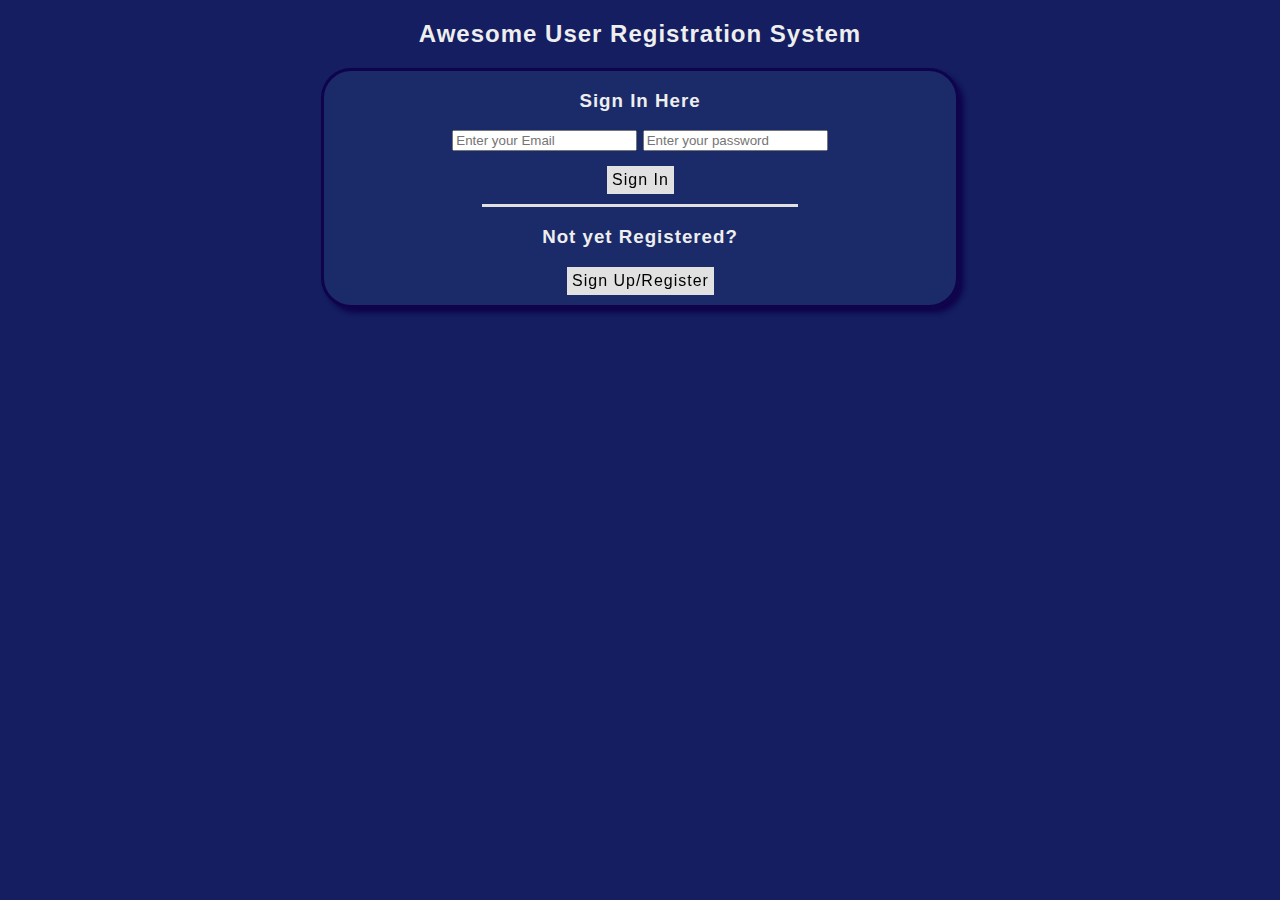
<file: users/index.html>
<!DOCTYPE html>
<html lang="en">
<head>
    <meta charset="UTF-8">
    <meta http-equiv="X-UA-Compatible" content="IE=edge">
    <meta name="viewport" content="width=device-width, initial-scale=1.0">
    <title>User Registration System</title>
    <link rel="stylesheet" href="styles/style.css">
</head>

<body>
    <h2>Awesome User Registration System</h2>
    <!-- add a login view-->
    <div id="alertError" class="hide">Invalid Credentials! Try Again..</div>
    <!-- <form id="sign-in">         -->
        <div id="sign-in">
            <div>                
                <h3>Sign In Here</h3>
                <input type="email" placeholder="Enter your Email" id="txtEmail">
                <input type="password" placeholder="Enter your password" id="txtPassword">
                <br>
            <a class="btn" id="signInBtn">Sign In</a>
            <br>  
            </div>
            
            <hr>
            <h3>Not yet Registered?</h3>
            <a href="register.html" class="btn signUp-btn">Sign Up/Register</a>

        </div>
    <!-- </form> -->
    <script src="https://code.jquery.com/jquery-3.6.0.min.js
    "></script>
    <script src="scripts/storeManager.js"></script>
    <script src="scripts/login.js"></script>
</body>
</html>
</file>
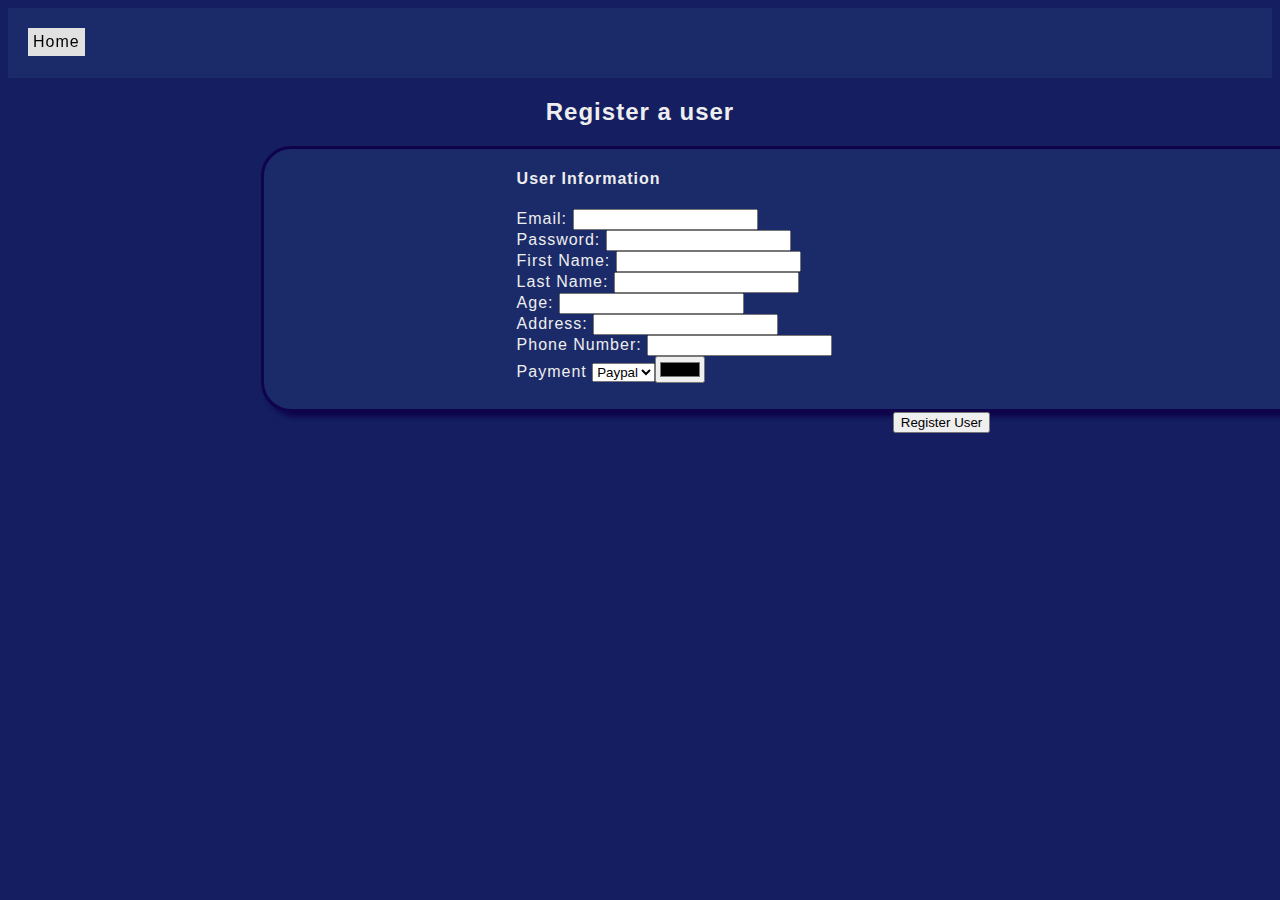
<file: users/register.html>
<!DOCTYPE html>
<html lang="en">
<head>
    <meta charset="UTF-8">
    <meta http-equiv="X-UA-Compatible" content="IE=edge">
    <meta name="viewport" content="width=device-width, initial-scale=1.0">
    <link href="https://cdn.jsdelivr.net/npm/bootstrap@5.1.3/dist/css/bootstrap.min.css" rel="stylesheet" integrity="sha384-1BmE4kWBq78iYhFldvKuhfTAU6auU8tT94WrHftjDbrCEXSU1oBoqyl2QvZ6jIW3" crossorigin="anonymous">
    <link rel="stylesheet" href="styles/style.css">
    <title>Register</title>
</head>
<body>
    <nav>
        <a class="nav-btn" href="index.html">Home</a>
    </nav>
    <h2>Register a user</h2>
    <!--create a form with the following fiels,email, password, first name, last name, age, address, phone, payment, color-->
       
    <form id="registerForm" class="container">
        <h4>User Information</h4>
        <div class="control">
            <label>Email:</label>
            <input class="form-control" id="txtEmail" type="text"/>
        </div>
        <div class="control">
            <label>Password:</label>
            <input class="form-control" id="txtPassword" type="password"/>
        </div>
        <div class="control">
            <label>First Name:</label>
            <input class="form-control" id="txtFirst" type="text"/>
        </div>
        <div class="control">
            <label>Last Name:</label>
            <input class="form-control" id="txtLast" type="text"/>
        </div>
        <div class="control">
            <label>Age:</label>
            <input class="form-control" id="nbAge" type="number"/>
        </div>
        <div class="control">
            <label>Address:</label>
            <input class="form-control" id="txtAddress" type="text"/>
        </div>
        <div class="control">
            <label>Phone Number:</label>
            <input class="form-control" id="txtPhone" type="tel"/>
        </div>
        <div class="control">
            <label>Payment</label>
            <select class="form-control" id="selPayment"/>
                <option>Paypal</option>
                <option>Check</option>
                <option>Cash</option>
                <option>$GME</option>
        </div>
        <div class="control">
            <label>Color</label>
            <input id="txtColor" type="color"/>
        </div>
        
    </form>
        <div>
                    <button class="btn btn-primary" id="btnSave" onclick="registerUser();">Register User</button>
        </div>
    <script src="https://code.jquery.com/jquery-3.6.0.min.js
    "></script>
    <script src="scripts/storeManager.js"></script>
    <script src="scripts/register.js"></script>
</body>
</html>
</file>
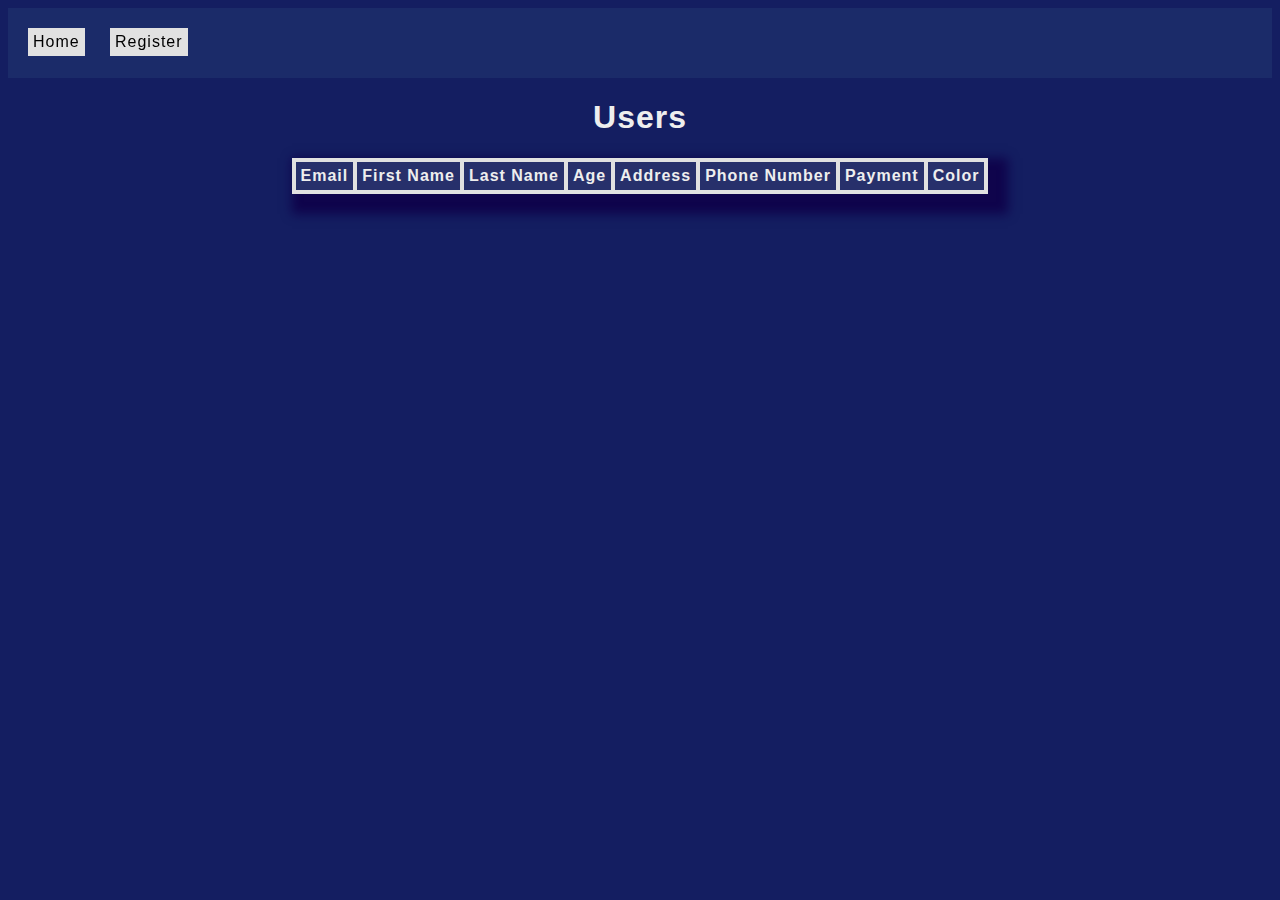
<file: users/users.html>
<!DOCTYPE html>
<html lang="en">
<head>
    <meta charset="UTF-8">
    <meta http-equiv="X-UA-Compatible" content="IE=edge">
    <meta name="viewport" content="width=device-width, initial-scale=1.0">
    <title>Users</title>
    <link href="https://cdn.jsdelivr.net/npm/bootstrap@5.1.3/dist/css/bootstrap.min.css" rel="stylesheet" integrity="sha384-1BmE4kWBq78iYhFldvKuhfTAU6auU8tT94WrHftjDbrCEXSU1oBoqyl2QvZ6jIW3" crossorigin="anonymous">    <link rel="stylesheet" href="styles/style.css">
</head>
<body>
    <nav>
        <a class="nav-btn" href="index.html">Home</a>
        <a class="nav-btn" href="register.html">Register</a>
    </nav>
    <h1>Users</h1>
    <!-- display users in a table-->
    <table class="table table-dark table-hover">
        <thead>
            <tr>
                <th>Email</th>
                <th>First Name</th>
                <th>Last Name</th>
                <th>Age</th>
                <th>Address</th>
                <th>Phone Number</th>
                <th>Payment</th>
                <th>Color</th>
            </tr>
        </thead>
            <tbody class="usersList"></tbody>            
    </table>
   
    <script src="https://code.jquery.com/jquery-3.6.0.min.js
    "></script>
    <script src="scripts/storeManager.js"></script>
    <script src="scripts/list.js"></script>
</body>
</html>
</file>
<file: users/styles/style.css>
/* Global */
.control{
    width: 50%;
}
.error{
    border: 2px solid red;
}
html{
    font-family: Verdana, Geneva, Tahoma, sans-serif;
    letter-spacing: 1px;
}
h1{
    text-align: center;
}
h2{
    text-align: center;
}
body{
    background-color: #141E61;
    color: #EEEEEE;
}
/* Nav */
nav{
    background-color: #90edef10;
    height: 70px;
}
a{
    display: inline-block;
    text-decoration: none;
    color: black;
    padding: 5px;
    background-color: #e1e1e1;
    vertical-align: middle;
    -webkit-transform: perspective(1px) translateZ(0);
    transform: perspective(1px) translateZ(0);
    box-shadow: 0 0 1px rgba(0, 0, 0, 0);
    position: relative;
  }
  a:before {
    content: '';
    position: absolute;
    border: #e1e1e1 solid 4px;
    top: 0;
    right: 0;
    bottom: 0;
    left: 0;
    -webkit-transition-duration: 0.3s;
    transition-duration: 0.3s;
    -webkit-transition-property: top, right, bottom, left;
    transition-property: top, right, bottom, left;
  }
  a:hover:before, a:focus:before, .a:active:before {
    top: -8px;
    right: -8px;
    bottom: -8px;
    left: -8px;
  }
/* Index */
hr{
    height:3px;
  border-width:0;
  width: 50%;
  margin:10px auto;
  background-color:#e1e1e1;
}
#sign-in{
    border: #0F044C solid 3px;
    background-color: #90edef10;
    box-shadow: 5px 5px 5px #0F044C;
    text-align: center;
    width: 50%;
    margin:auto;
    border-radius: 30px;
}
#signInBtn{
    margin-top: 15px;
}
.signUp-btn{
    margin-bottom: 10px;
}
#alertError{
    color: red;
    background-color: rgb(228, 166, 166) ;
    width: 300px;
    margin-left: 30%;
}
.hide{
    display: none;
}
/* Register */
.nav-btn{
    margin-left: 20px;
    margin-top: 20px
}
#registerForm{
    border: #0F044C solid 3px;
    background-color: #90edef10;
    box-shadow: 5px 5px 5px #0F044C;
    padding-left: 20%;
    padding-bottom: 2%;
    width: 75%;
    margin-left: 20%;
    border-radius: 30px;
}
#btnSave{
    margin-left: 70%;
}
/* Users */
table{
    border: #e1e1e1 4px solid;
    border-collapse: collapse;
    background-color: #787a9134;
    margin-left:auto; 
    margin-right:auto;
    box-shadow: #0F044C 10px 10px 10px 10px;

}
table th{
    border: #e1e1e1 4px solid;
    text-align: center;
    font-weight: 900;
    padding: 5px;
}
td{
    font-weight: 100;
    text-transform: uppercase;
    border: #e1e1e1 solid 1px;
    padding: 5px;
}
</file>
